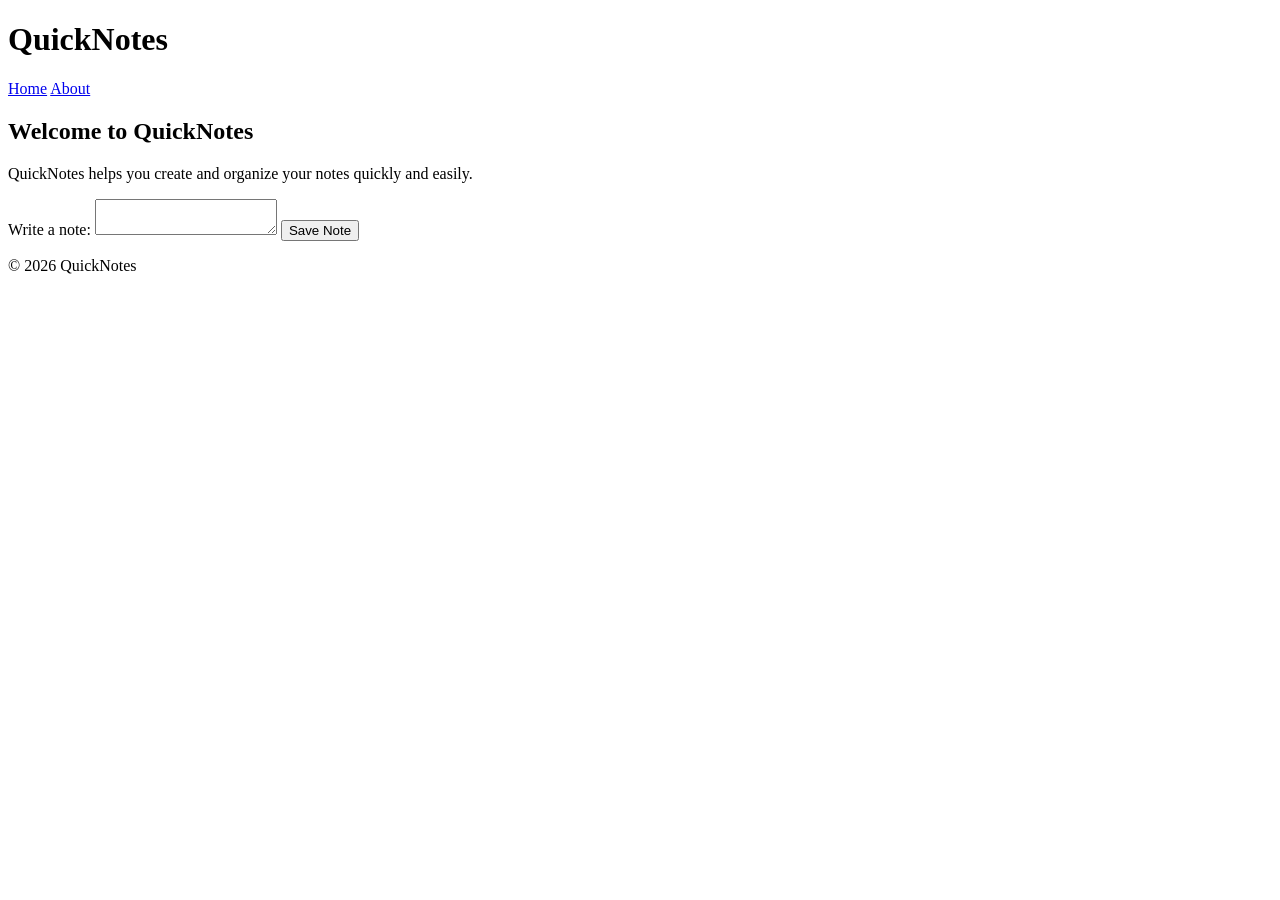
<file: day1/index.html>
<!DOCTYPE html>
<html lang="en">
<head>
    <meta charset="UTF-8">
    <meta name="viewport" content="width=device-width, initial-scale=1.0">
    <title>QuickNotes</title>
</head>
<body>
    <header>
        <h1>QuickNotes</h1>

        <nav>
            <a href="index.html">Home</a>
            <a href="about.html">About</a>
        </nav>
    </header>

    <main>
        <h2>Welcome to QuickNotes</h2>

        <p>
            QuickNotes helps you create and organize your notes quickly and easily.
        </p>

        <form>
            <label for="note">Write a note:</label>
            <textarea id="note" name="note"></textarea>

            <button type="submit">Save Note</button>
        </form>
    </main>

    <footer>
        <p>&copy; 2026 QuickNotes</p>
    </footer>
</body>
</html>
</file>
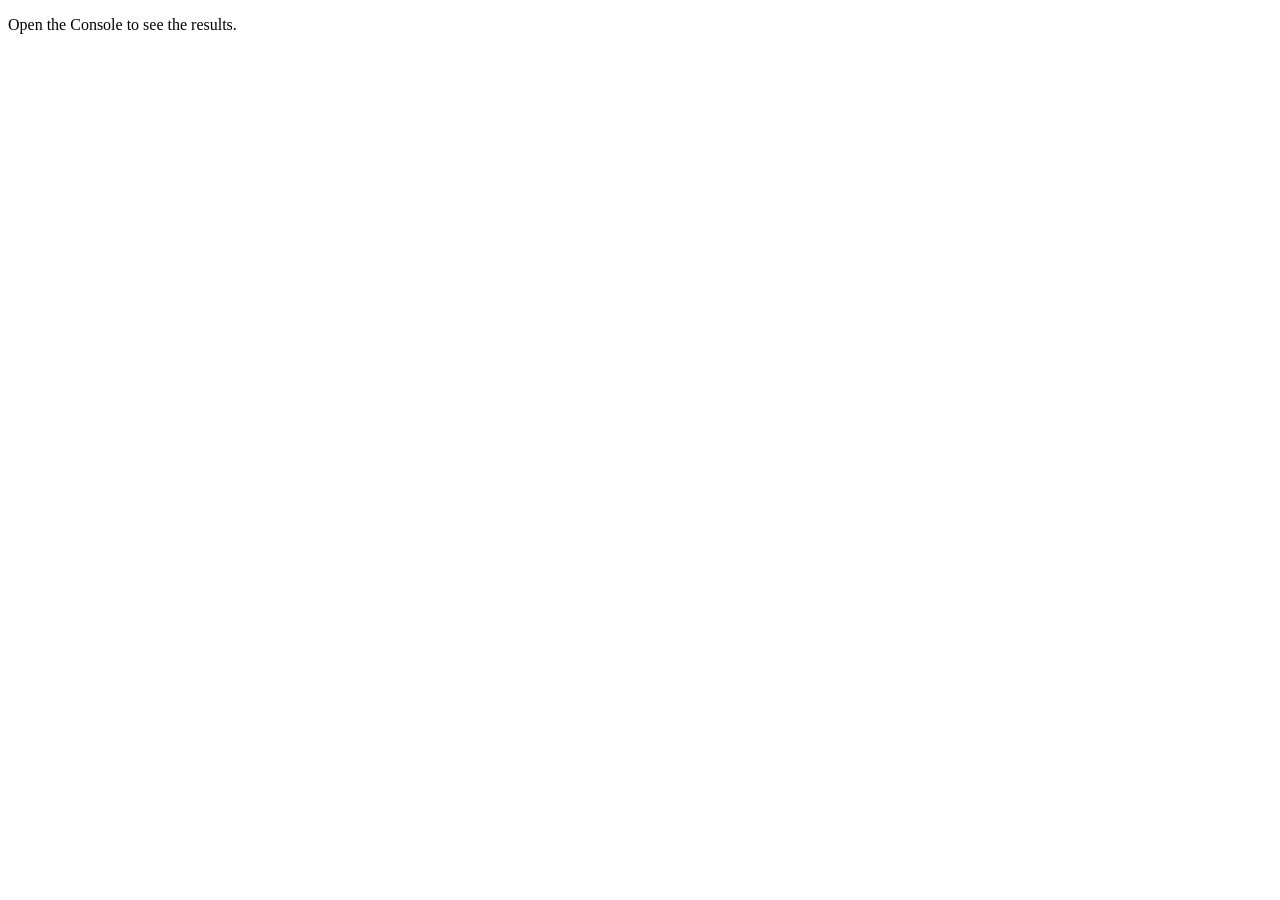
<file: day3/index.html>
<!DOCTYPE html>
<html lang="en">
<head>
    <meta charset="UTF-8">
    <meta name="viewport" content="width=device-width, initial-scale=1.0">
    <title>Notes Toolkit</title>
    <script src="script.js" defer></script>
</head>
<body>
    <p>Open the Console to see the results.</p>
</body>
</html>
</file>
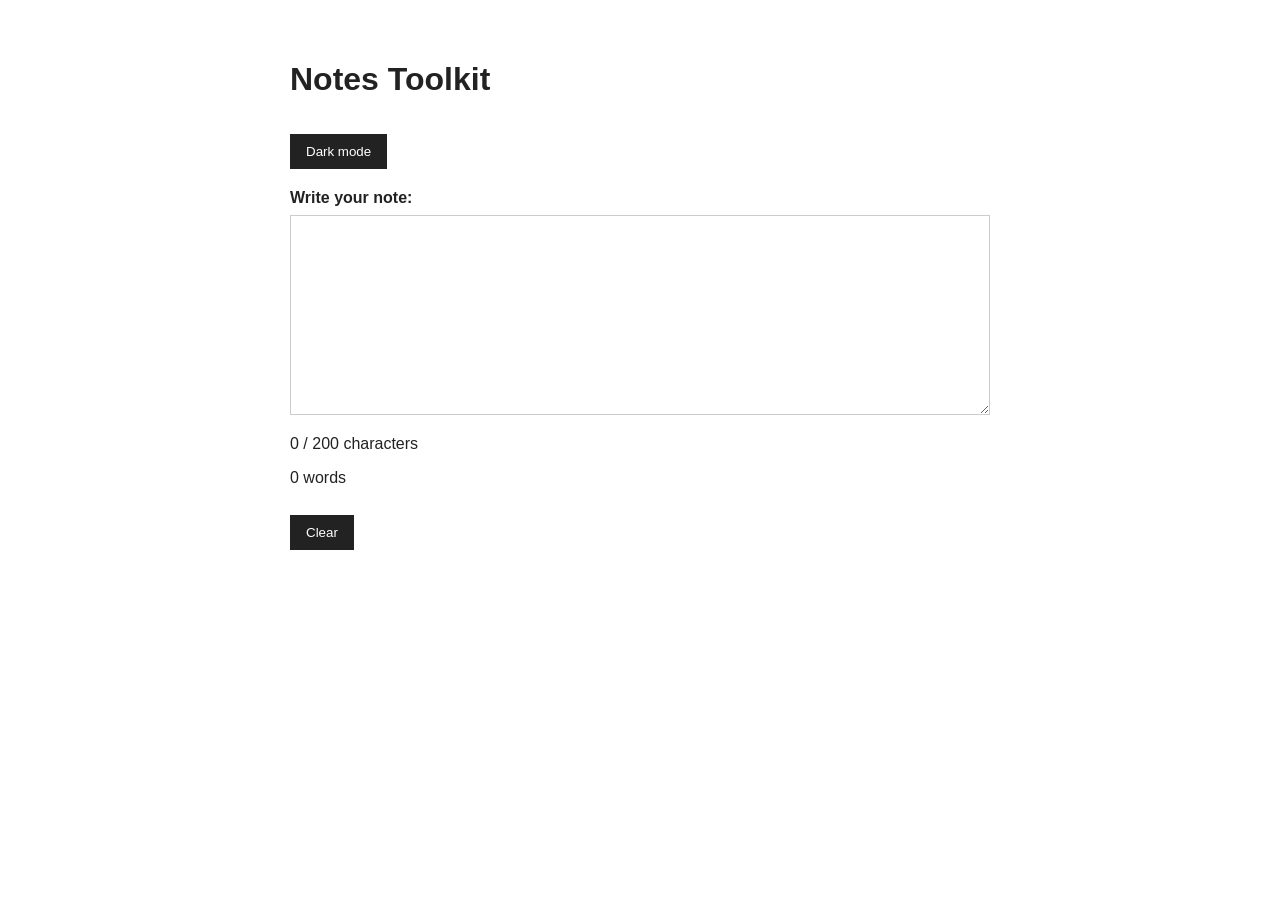
<file: day4/index.html>
<!DOCTYPE html>
<html lang="en">
<head>
    <meta charset="UTF-8">
    <meta name="viewport" content="width=device-width, initial-scale=1.0">
    <title>Notes Toolkit</title>
    <link rel="stylesheet" href="style.css">
    <script src="script.js" defer></script>
</head>
<body>
    <main>
        <h1>Notes Toolkit</h1>

        <button id="theme-toggle">Dark mode</button>

        <label for="note-text">Write your note:</label>
        <textarea id="note-text"></textarea>

        <p id="char-count">0 / 200 characters</p>
        <p id="word-count">0 words</p>

        <button id="clear-btn">Clear</button>
    </main>
</body>
</html>
</file>
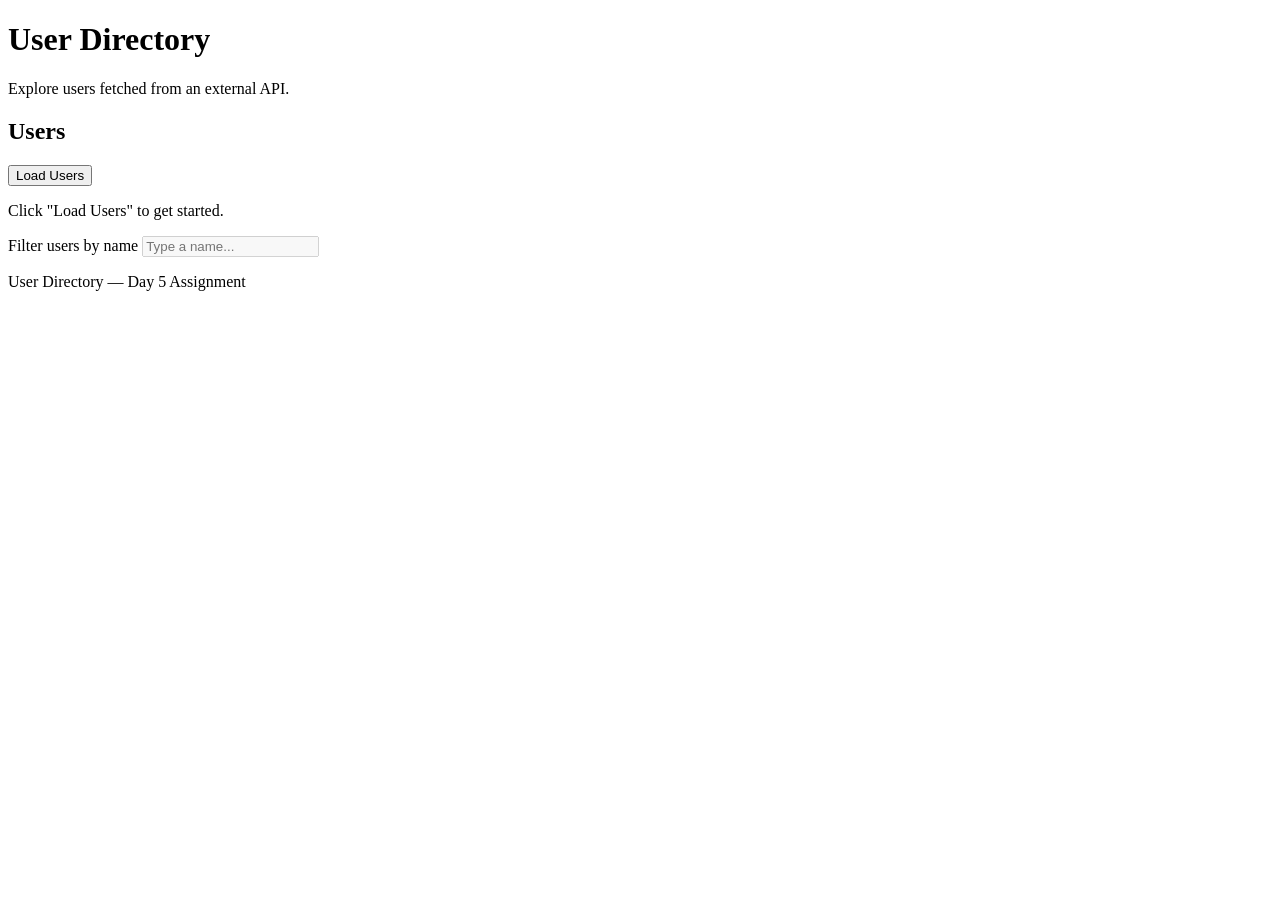
<file: day5/index.html>
<!DOCTYPE html>
<html lang="en">
<head>
    <meta charset="UTF-8">
    <meta name="viewport" content="width=device-width, initial-scale=1.0">
    <title>User Directory</title>
    <script src="users.js" defer></script>
</head>
<body>
    <header>
        <h1>User Directory</h1>
        <p>Explore users fetched from an external API.</p>
    </header>

    <main>
        <section aria-labelledby="directory-heading">
            <h2 id="directory-heading">Users</h2>

            <button id="load-users" type="button">Load Users</button>

            <p id="status" role="status" aria-live="polite">
                Click "Load Users" to get started.
            </p>

            <label for="filter-input">Filter users by name</label>
            <input
                type="search"
                id="filter-input"
                placeholder="Type a name..."
                disabled
            >

            <ul id="users-list"></ul>
        </section>
    </main>

    <footer>
        <p>User Directory — Day 5 Assignment</p>
    </footer>
</body>
</html>
</file>
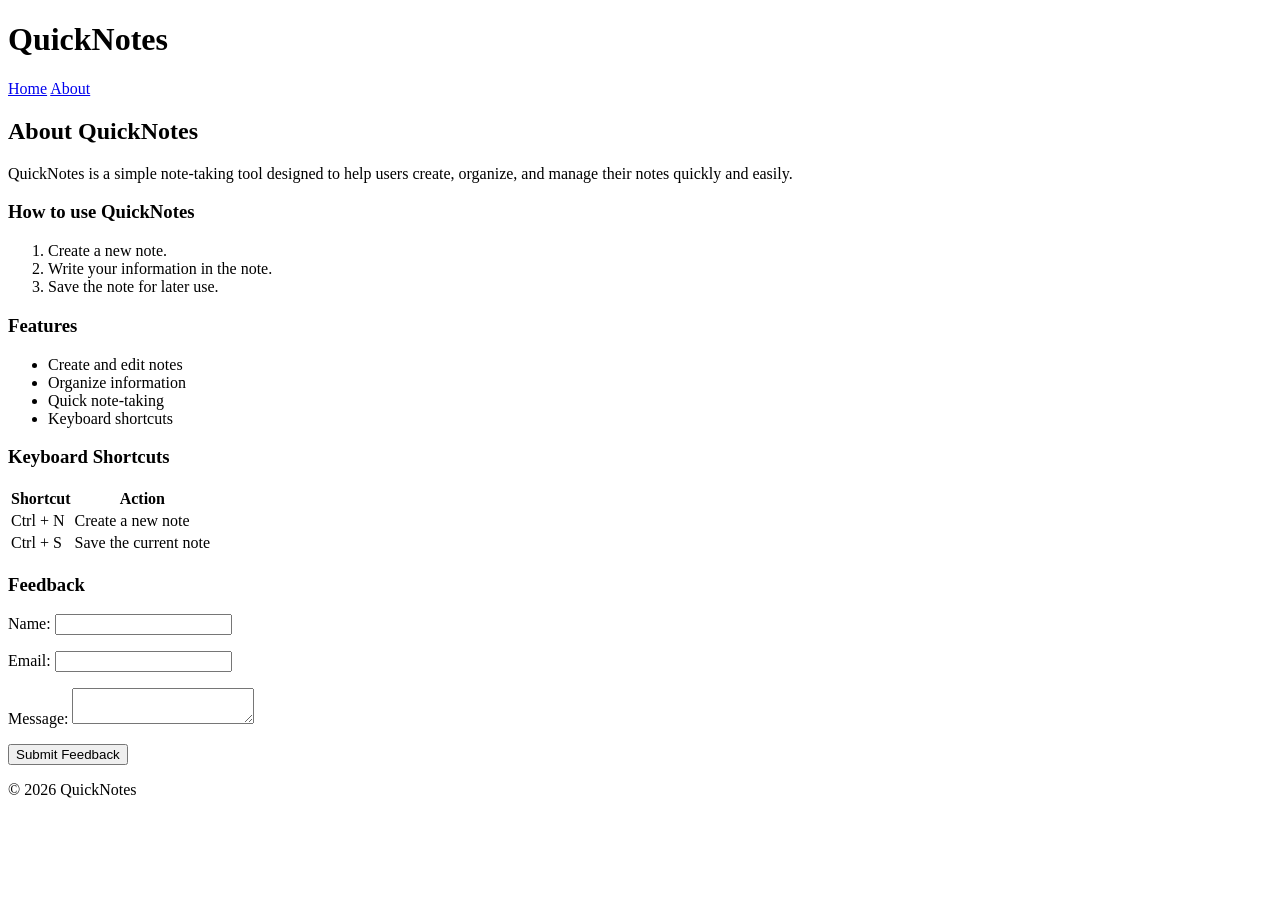
<file: day1/about.html>
<!DOCTYPE html>
<html lang="en">
<head>
    <meta charset="UTF-8">
    <meta name="viewport" content="width=device-width, initial-scale=1.0">
    <title>About QuickNotes</title>
</head>
<body>
    <header>
        <h1>QuickNotes</h1>

        <nav>
            <a href="index.html">Home</a>
            <a href="about.html">About</a>
        </nav>
    </header>

    <main>
        <h2>About QuickNotes</h2>

        <p>
            QuickNotes is a simple note-taking tool designed to help users
            create, organize, and manage their notes quickly and easily.
        </p>

        <section>
            <h3>How to use QuickNotes</h3>

            <ol>
                <li>Create a new note.</li>
                <li>Write your information in the note.</li>
                <li>Save the note for later use.</li>
            </ol>
        </section>

        <section>
            <h3>Features</h3>

            <ul>
                <li>Create and edit notes</li>
                <li>Organize information</li>
                <li>Quick note-taking</li>
                <li>Keyboard shortcuts</li>
            </ul>
        </section>

        <section>
            <h3>Keyboard Shortcuts</h3>

            <table>
                <thead>
                    <tr>
                        <th>Shortcut</th>
                        <th>Action</th>
                    </tr>
                </thead>
                <tbody>
                    <tr>
                        <td>Ctrl + N</td>
                        <td>Create a new note</td>
                    </tr>
                    <tr>
                        <td>Ctrl + S</td>
                        <td>Save the current note</td>
                    </tr>
                </tbody>
            </table>
        </section>

        <section>
            <h3>Feedback</h3>

            <form action="#" method="post">
                <p>
                    <label for="name">Name:</label>
                    <input type="text" id="name" name="name" required>
                </p>

                <p>
                    <label for="email">Email:</label>
                    <input type="email" id="email" name="email" required>
                </p>

                <p>
                    <label for="message">Message:</label>
                    <textarea id="message" name="message" required></textarea>
                </p>

                <button type="submit">Submit Feedback</button>
            </form>
        </section>
    </main>

    <footer>
        <p>&copy; 2026 QuickNotes</p>
    </footer>
</body>
</html>
</file>
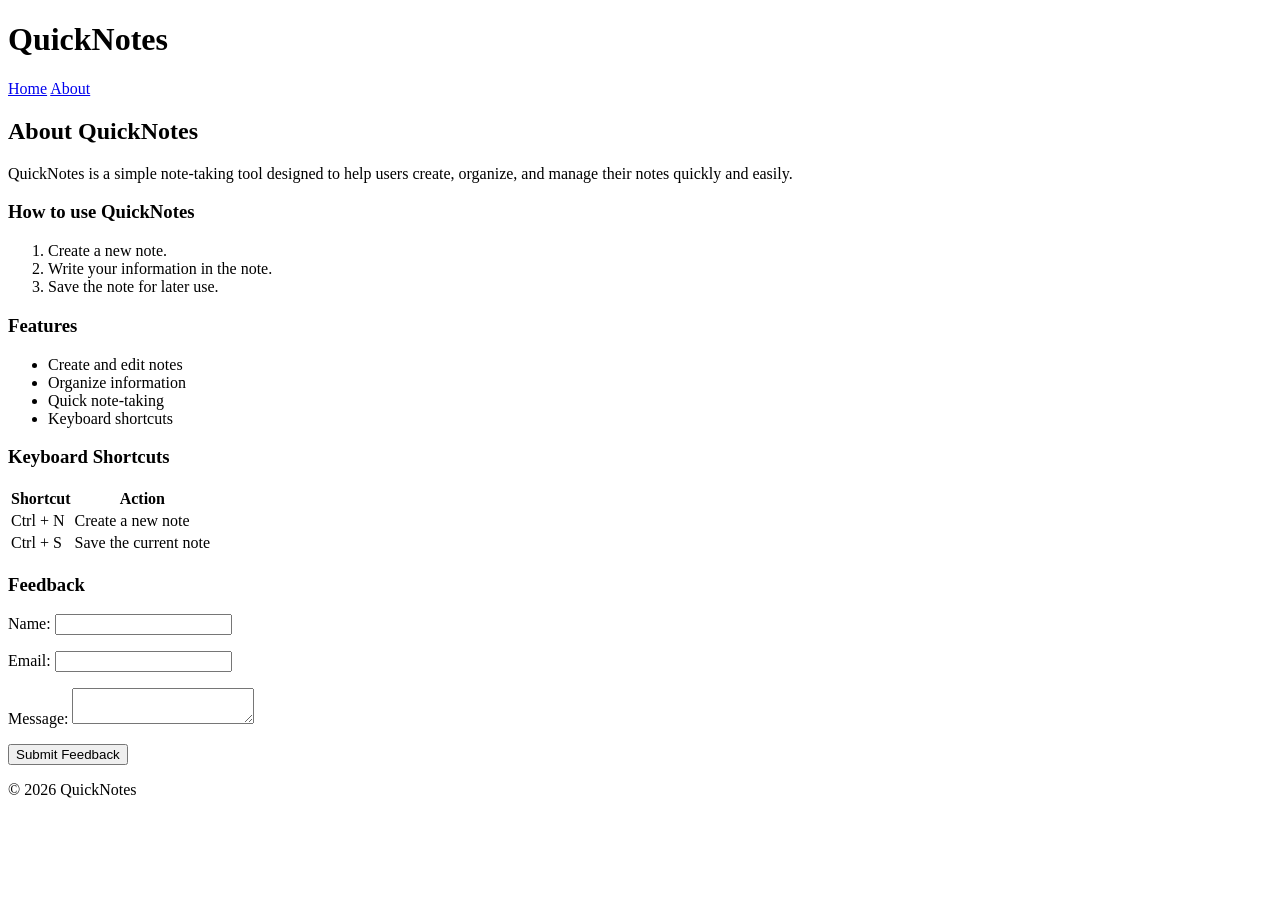
<file: day2/about.html>
<!DOCTYPE html>
<html lang="en">
<head>
    <meta charset="UTF-8">
    <meta name="viewport" content="width=device-width, initial-scale=1.0">
    <title>About QuickNotes</title>
</head>
<body>
    <header>
        <h1>QuickNotes</h1>

        <nav>
            <a href="index.html">Home</a>
            <a href="about.html">About</a>
        </nav>
    </header>

    <main>
        <h2>About QuickNotes</h2>

        <p>
            QuickNotes is a simple note-taking tool designed to help users
            create, organize, and manage their notes quickly and easily.
        </p>

        <section>
            <h3>How to use QuickNotes</h3>

            <ol>
                <li>Create a new note.</li>
                <li>Write your information in the note.</li>
                <li>Save the note for later use.</li>
            </ol>
        </section>

        <section>
            <h3>Features</h3>

            <ul class="features">
                <li>Create and edit notes</li>
                <li>Organize information</li>
                <li>Quick note-taking</li>
                <li>Keyboard shortcuts</li>
            </ul>
        </section>

        <section>
            <h3>Keyboard Shortcuts</h3>

            <table>
                <thead>
                    <tr>
                        <th>Shortcut</th>
                        <th>Action</th>
                    </tr>
                </thead>
                <tbody>
                    <tr>
                        <td>Ctrl + N</td>
                        <td>Create a new note</td>
                    </tr>
                    <tr>
                        <td>Ctrl + S</td>
                        <td>Save the current note</td>
                    </tr>
                </tbody>
            </table>
        </section>

        <section>
            <h3>Feedback</h3>

            <form action="#" method="post">
                <p>
                    <label for="name">Name:</label>
                    <input type="text" id="name" name="name" required>
                </p>

                <p>
                    <label for="email">Email:</label>
                    <input type="email" id="email" name="email" required>
                </p>

                <p>
                    <label for="message">Message:</label>
                    <textarea id="message" name="message" required></textarea>
                </p>

                <button type="submit">Submit Feedback</button>
            </form>
        </section>
    </main>

    <footer>
        <p>&copy; 2026 QuickNotes</p>
    </footer>
</body>
</html>
</file>
<file: day4/style.css>
:root {
    --bg-color: #ffffff;
    --text-color: #222222;
    --border-color: #cccccc;
    --button-bg: #222222;
    --button-text: #ffffff;
    --warning-color: orange;
    --over-color: red;
}

body.dark {
    --bg-color: #222222;
    --text-color: #ffffff;
    --border-color: #555555;
    --button-bg: #ffffff;
    --button-text: #222222;
}

body {
    margin: 0;
    padding: 40px 20px;
    font-family: Arial, sans-serif;
    background-color: var(--bg-color);
    color: var(--text-color);
    transition: background-color 0.3s, color 0.3s;
}

main {
    max-width: 700px;
    margin: 0 auto;
}

h1 {
    margin-bottom: 24px;
}

label {
    display: block;
    margin-top: 20px;
    margin-bottom: 8px;
    font-weight: bold;
}

textarea {
    width: 100%;
    min-height: 200px;
    padding: 12px;
    box-sizing: border-box;
    border: 1px solid var(--border-color);
    background-color: var(--bg-color);
    color: var(--text-color);
    font: inherit;
    resize: vertical;
}

button {
    padding: 10px 16px;
    margin-top: 12px;
    border: none;
    background-color: var(--button-bg);
    color: var(--button-text);
    cursor: pointer;
}

.warning {
    color: var(--warning-color);
}

.over {
    color: var(--over-color);
    font-weight: bold;
}
</file>
